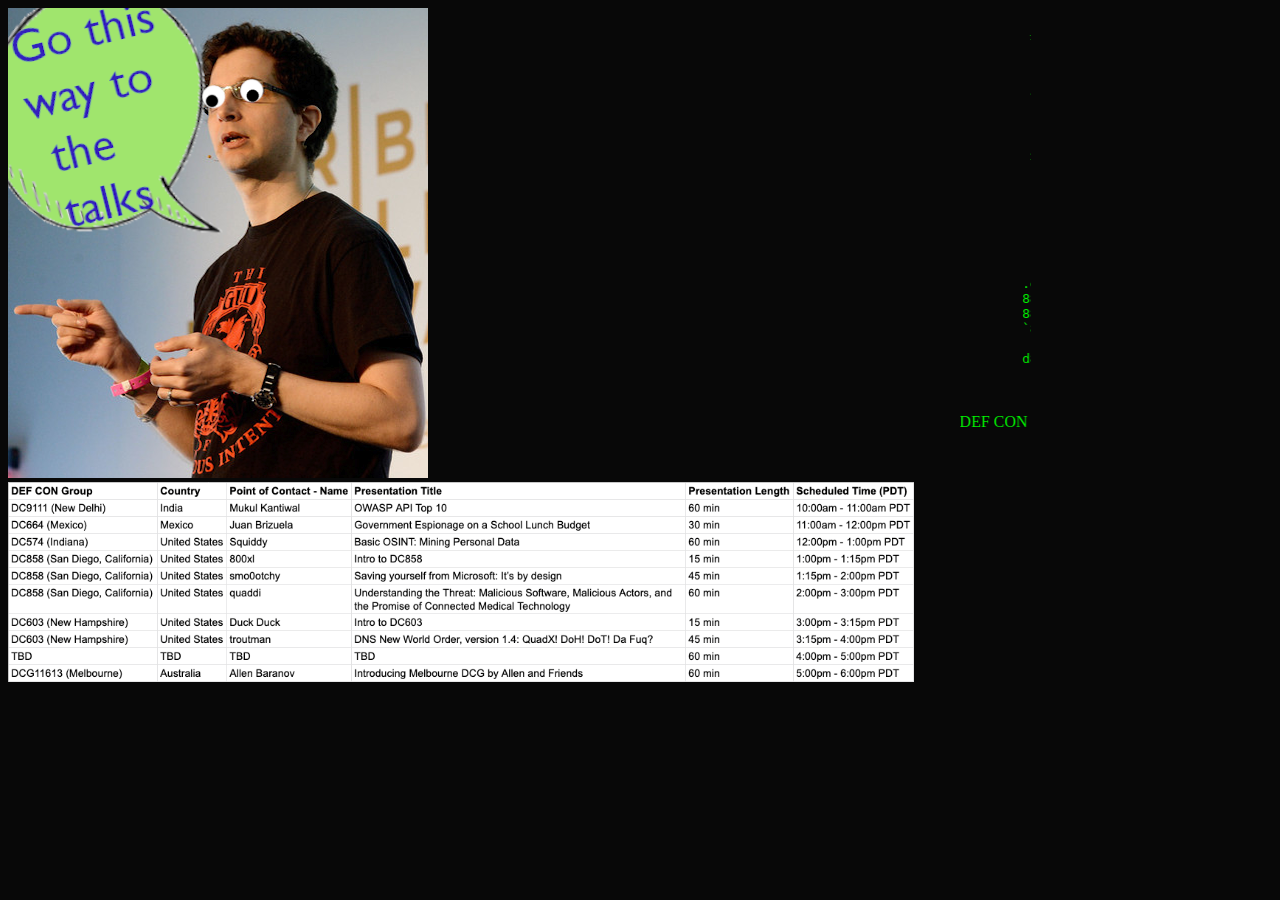
<file: index.html>
<!DOCTYPE html>
<html>
	<head>
		<link rel="stylesheet" type="text/css" href="mystyle.css">
	</head>	
	<body>	
		<div class="container">
			<div class="item item-top">
				<!--div class="tech-slideshow">
					  <div class="mover-1"></div>
					    <div class="mover-2"></div>
				</div-->
				<img src="images\dctop.gif" height="200px" align="center">
			</div>	
		<!--div class="item item-right-top">
			<img src="images\jack.png" width="177px"> 
		</div-->
		<div class="item item-jeff">
			<img src="images\jeff2.png">
		</div>
		<div class="item item-scrollz">
			<div class="oldskool">
				<marquee behavior="scroll" direction="left">
					<pre>
	 ________  ______________________ _________  ________    _______  
	 \______ \ \_   _____/\_   _____/ \_   ___ \ \_____  \   \      \  
	  |    |  \ |    __)_  |    __)   /    \  \/  /   |   \  /   |   \ 
	  |    `   \|        \ |     \    \     \____/    |    \/    |    \
	 /_______  /_______  / \___  /     \______  /\_______  /\____|__  /
                 \/        \/      \/             \/         \/         \/ 
	   __________________ ________   ____ _____________  _________
	  /  _____/\______   \\_____  \ |    |   \______   \/   _____/
	 /   \  ___ |       _/ /   |   \|    |   /|     ___/\_____  \ 
	 \    \_\  \|    |   \/    |    \    |  / |    |    /        \
	  \______  /|____|_  /\_______  /______/  |____|   /_______  /
	         \/        \/         \/                           \/ 
					</pre>
				</marquee>
				<marquee behavior="scroll" direction="left">
					<pre>
		                                                         
		                              88            
	.d8888b. 88d888b. .d8888b. .d8888b. d8888P d888888b 
	88'  `88 88'  `88 88ooood8 88ooood8   88      .d8P' 
	88.  .88 88       88.  ... 88.  ...   88    .Y8P    
	`8888P88 dP       `88888P' `88888P'   dP   d888888P 
	     .88                                            
	d8888P

					</pre></marquee>
				<marquee behavior="scroll" direction="left">
DEF CON Groups International Village would like to thank the following hackers: TheRapture for giving us the idea and for all his help getting started and introducing us to helpful people......800XL for arranging the schedule and managing the speakers.............TX and his band of VRGoons for helping to manage the world and ensure everything runs smoothly........AldeBaran and Emulor for their work on the world - getting it to be DEFCON-ish......Nera who is a wizard of creating 3d things and helped so very much in the world including making the beanbags and the beachballs.....Nera's friend Ben who created the shirts and allowed us to use his shirt-making-machine.....Neberkenezer who created the Vegas sign..... https://sketchfab.com/3d-models/ntgl-just-vegas-pod-a3f897322b7046e28438a1c3cb49441c .....All of our speakers from around the world.....Jayson for his leadership and camera work.....Everyone else who contrbuted to bringing this event to the world.....All of the Defcon Groups.....Everyone who attends the Village and takes part.......You for reading this far into the message.....hack the planet......
				</marquee>
			</div>	
		</div>
		<div class="item item-browser">
			<img src="images\sat-schedule.png" height="200px">
		</div>
		<!--div class="item item-toasters">
		</div>
		<div class="item item-construction">
			<img src="images\anim0205-1_e0.gif">
		</div-->
	</div>
</body>
</html>
</file>
<file: mystyle.css>
body {background: #080808;
color: #00ff00;
} 

.tech-slideshow {
  height: 200px;
  max-width: 800px;
  margin: 0 auto;
  position: relative;
  overflow: hidden;
  transform: translate3d(0, 0, 0);
}

.tech-slideshow > div {
  height: 200px;
  width: 2526px;
  background: url(https://s3-us-west-2.amazonaws.com/s.cdpn.io/3/collage.jpg);
  position: absolute;
  top: 0;
  left: 0;
  height: 100%;
  transform: translate3d(0, 0, 0);
}
.tech-slideshow .mover-1 {
  animation: moveSlideshow 12s linear infinite;
}
.tech-slideshow .mover-2 {
  opacity: 0;
  transition: opacity 0.5s ease-out;
  background-position: 0 -200px;
  animation: moveSlideshow 15s linear infinite;
}
.tech-slideshow:hover .mover-2 {
  opacity: 1;
}

@keyframes moveSlideshow {
  100% { 
    transform: translateX(-66.6666%);  
  }
	}
.container {
	display: grid;
	grid-template-columns: 425px auto;
	grid-template-rows: 200px auto;
}

.item-top {
	grid-column-start: 1;
	grid-row-start: 3;
}

.item-top img {
	  display: block;
	    margin-left: auto;
	      margin-right: auto;
	        width: 100%;
	}

.item-jeff{
	grid-column-start: 1;
	grid-row-start: 1;
	grid-row-end: 3;
}
.item-scrollz {
	grid-column-start: 2;
	grid-column-end: 3;
	grid-row-start: 1;
	grid-row-end: 3;
}
.item-browser{
	grid-column-start: 1;
	grid-column-end: 4;
	grid-row-start: 3;
	grid-row-end: 4;
}
</file>
